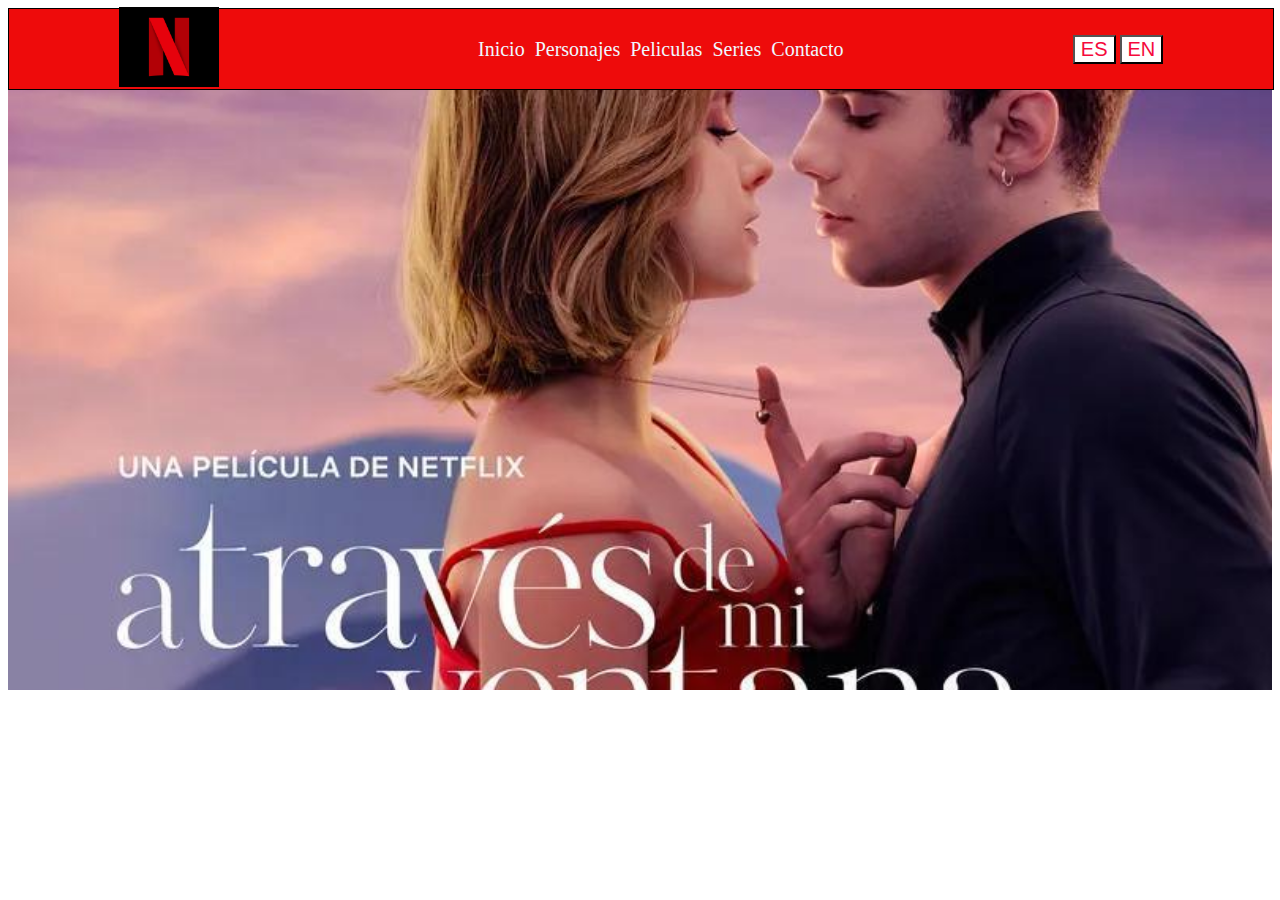
<file: practicaFlexbox/practica Flexbox/index.html>
<!DOCTYPE html>
<html lang="en">
<head>
    <meta charset="UTF-8">
    <meta name="viewport" content="width=device-width, initial-scale=1.0">
    <title>Practica-aprender</title>
    <link rel="stylesheet" href="estilos.css">
</head>
<body>
    <!-- cabecera-->
     <header>
    <!-- menu -->
    <nav class="menu">
        <div class="logo">
            <img src="imagenes/mi logo.png" alt="logo netflix">
        </div>
        <div class="enlaces">
            <ul>
                <li> <a href="#">Inicio</a></li>
                <li> <a href="#">Personajes</a></li>
                <li> <a href="#">Peliculas</a></li>
                <li> <a href="#">Series</a></li>
                <li> <a href="#">Contacto</a></li>
            </ul>
        </div>
        <div class="botones">
            <button>ES</button>
            <button>EN</button>
        </div>
        
       
    </nav>
     <!-- menu -->
     </header>
     <!-- cuerpo--> 
      <main>
        <section id="inicio">
            <div class="slider">
                <div class="slide slide1">
                    <img src="./imagenes/atraves de mi ventana.jpg" alt="">
                </div>
                <div class="slide slide2">
                    <img src="./imagenes/el juego del calamar.jpg" alt="">
                </div>
                <div class="slide slide3">
                    <img src="./imagenes/Elemental.jpg" alt="">
                </div>
            </div>
        </section>
        <section id="Personajes">
            <div class="content-personajes">
                <div></div>
                <div></div>
                <div></div>

            </div>

        </section>
      </main>

     <!-- cuerpo--> 
     <!-- pie -->
     <!-- pie -->


</body>
</html>
</file>
<file: practicaFlexbox/practica Flexbox/estilos.css>
/* conte */
.menu{
    width: 100%;
    height: 80px;
    border: 1px solid black;
    display: flex;
    justify-content: space-around; /*eje X*/
    align-items: center;/*eje Y*/
    background-color: rgb(238, 11, 11);
}
/*logo*/
.menu .logo img{
    width: 100px;
    height: 80px;
}
/* enlaces */
.menu .enlaces ul {
    display: flex;
    list-style: none;
}
.menu .enlaces ul li {
    margin-right: 10px;

}
.menu .enlaces  ul li a{
    font-size: 20px;
    text-decoration: none;
    color:aliceblue;

}
.menu .botones button{
    background-color: white;
    color: rgb(245, 9, 60);
    font-size: 20px;
}
/*sesionh inicio*/
#inicio{
    width: 100%;
    height: 600px;
}
.slider{
    position: relative;
    width: 100%;
    height: 100%;
    display: flex;
    overflow-x: auto;
    scroll-snap-type:x mandatory;
}
.slide{
    flex: none;
    scroll-snap-align: start;
    width: 100%;
    height: 100%;
    display: flex;
    justify-content: center;
    align-items: center;
}
.slide img{
    width: 100%;
    height: auto;
    margin-top: 500px;
}
#personajes{
    width: 100px;
    height: 700px;
    background-color: rgb(236, 170, 170);
}
</file>
